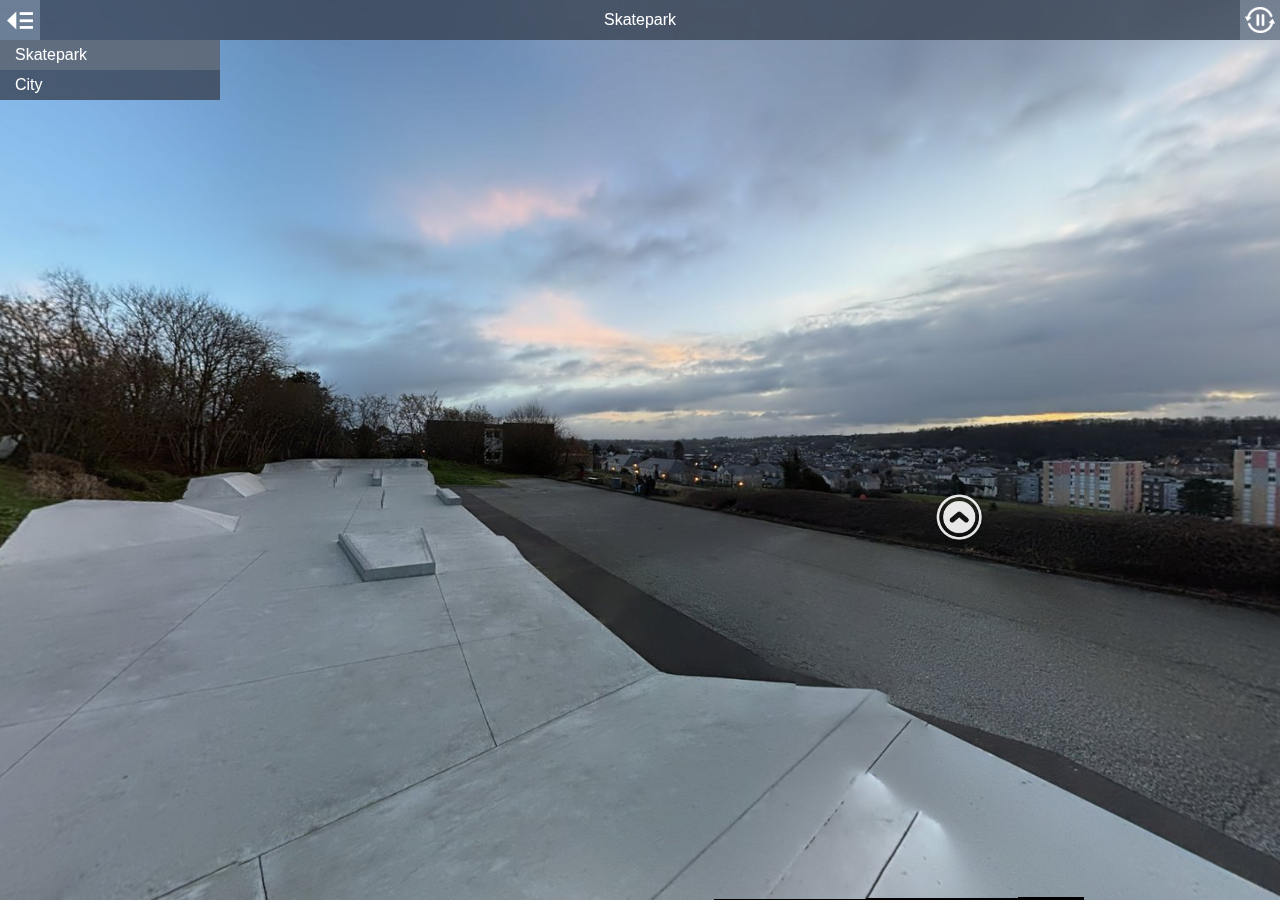
<file: project-title (1)/app-files/index.html>
<!DOCTYPE html>
<html>
<head>
<title>Project Title</title>
<meta charset="utf-8">
<meta name="viewport" content="target-densitydpi=device-dpi, width=device-width, initial-scale=1.0, maximum-scale=1.0, minimum-scale=1.0, user-scalable=no, minimal-ui" />
<style> @-ms-viewport { width: device-width; } </style>
<link rel="stylesheet" href="vendor/reset.min.css">
<link rel="stylesheet" href="style.css">
</head>
<body class="multiple-scenes ">

<div id="pano"></div>

<div id="sceneList">
  <ul class="scenes">
    
      <a href="javascript:void(0)" class="scene" data-id="0-skatepark">
        <li class="text">Skatepark</li>
      </a>
    
      <a href="javascript:void(0)" class="scene" data-id="1-city">
        <li class="text">City</li>
      </a>
    
  </ul>
</div>

<div id="titleBar">
  <h1 class="sceneName"></h1>
</div>

<a href="javascript:void(0)" id="autorotateToggle">
  <img class="icon off" src="img/play.png">
  <img class="icon on" src="img/pause.png">
</a>

<a href="javascript:void(0)" id="fullscreenToggle">
  <img class="icon off" src="img/fullscreen.png">
  <img class="icon on" src="img/windowed.png">
</a>

<a href="javascript:void(0)" id="sceneListToggle">
  <img class="icon off" src="img/expand.png">
  <img class="icon on" src="img/collapse.png">
</a>

<a href="javascript:void(0)" id="viewUp" class="viewControlButton viewControlButton-1">
  <img class="icon" src="img/up.png">
</a>
<a href="javascript:void(0)" id="viewDown" class="viewControlButton viewControlButton-2">
  <img class="icon" src="img/down.png">
</a>
<a href="javascript:void(0)" id="viewLeft" class="viewControlButton viewControlButton-3">
  <img class="icon" src="img/left.png">
</a>
<a href="javascript:void(0)" id="viewRight" class="viewControlButton viewControlButton-4">
  <img class="icon" src="img/right.png">
</a>
<a href="javascript:void(0)" id="viewIn" class="viewControlButton viewControlButton-5">
  <img class="icon" src="img/plus.png">
</a>
<a href="javascript:void(0)" id="viewOut" class="viewControlButton viewControlButton-6">
  <img class="icon" src="img/minus.png">
</a>

<script src="vendor/screenfull.min.js" ></script>
<script src="vendor/bowser.min.js" ></script>
<script src="vendor/marzipano.js" ></script>

<script src="data.js"></script>
<script src="index.js"></script>

</body>
</html>
</file>
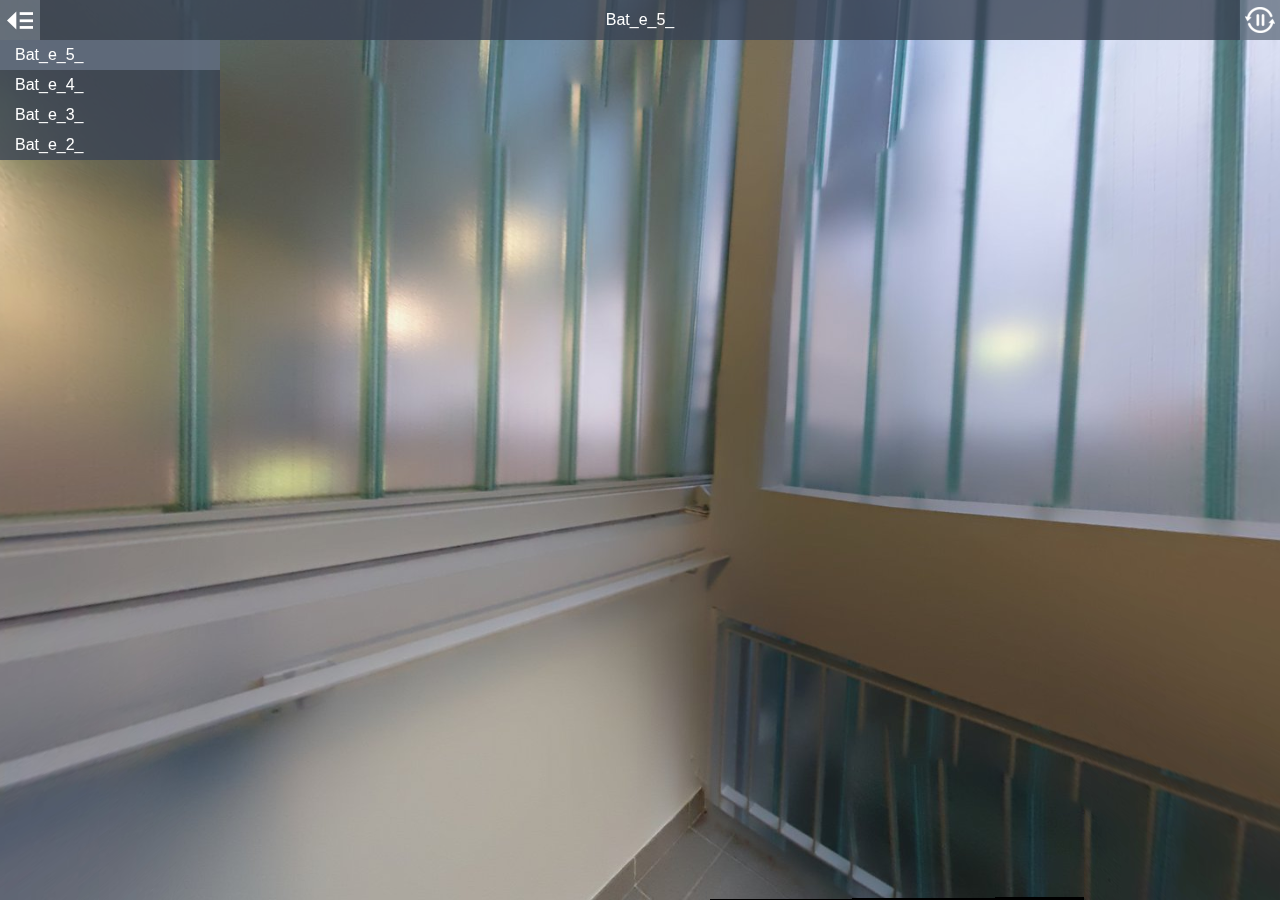
<file: project-title (3)/app-files/index.html>
<!DOCTYPE html>
<html>
<head>
<title>Project Title</title>
<meta charset="utf-8">
<meta name="viewport" content="target-densitydpi=device-dpi, width=device-width, initial-scale=1.0, maximum-scale=1.0, minimum-scale=1.0, user-scalable=no, minimal-ui" />
<style> @-ms-viewport { width: device-width; } </style>
<link rel="stylesheet" href="vendor/reset.min.css">
<link rel="stylesheet" href="style.css">
</head>
<body class="multiple-scenes ">

<div id="pano"></div>

<div id="sceneList">
  <ul class="scenes">
    
      <a href="javascript:void(0)" class="scene" data-id="0-bat_e_5_">
        <li class="text">Bat_e_5_</li>
      </a>
    
      <a href="javascript:void(0)" class="scene" data-id="1-bat_e_4_">
        <li class="text">Bat_e_4_</li>
      </a>
    
      <a href="javascript:void(0)" class="scene" data-id="2-bat_e_3_">
        <li class="text">Bat_e_3_</li>
      </a>
    
      <a href="javascript:void(0)" class="scene" data-id="3-bat_e_2_">
        <li class="text">Bat_e_2_</li>
      </a>
    
  </ul>
</div>

<div id="titleBar">
  <h1 class="sceneName"></h1>
</div>

<a href="javascript:void(0)" id="autorotateToggle">
  <img class="icon off" src="img/play.png">
  <img class="icon on" src="img/pause.png">
</a>

<a href="javascript:void(0)" id="fullscreenToggle">
  <img class="icon off" src="img/fullscreen.png">
  <img class="icon on" src="img/windowed.png">
</a>

<a href="javascript:void(0)" id="sceneListToggle">
  <img class="icon off" src="img/expand.png">
  <img class="icon on" src="img/collapse.png">
</a>

<a href="javascript:void(0)" id="viewUp" class="viewControlButton viewControlButton-1">
  <img class="icon" src="img/up.png">
</a>
<a href="javascript:void(0)" id="viewDown" class="viewControlButton viewControlButton-2">
  <img class="icon" src="img/down.png">
</a>
<a href="javascript:void(0)" id="viewLeft" class="viewControlButton viewControlButton-3">
  <img class="icon" src="img/left.png">
</a>
<a href="javascript:void(0)" id="viewRight" class="viewControlButton viewControlButton-4">
  <img class="icon" src="img/right.png">
</a>
<a href="javascript:void(0)" id="viewIn" class="viewControlButton viewControlButton-5">
  <img class="icon" src="img/plus.png">
</a>
<a href="javascript:void(0)" id="viewOut" class="viewControlButton viewControlButton-6">
  <img class="icon" src="img/minus.png">
</a>

<script src="vendor/screenfull.min.js" ></script>
<script src="vendor/bowser.min.js" ></script>
<script src="vendor/marzipano.js" ></script>

<script src="data.js"></script>
<script src="index.js"></script>

</body>
</html>
</file>
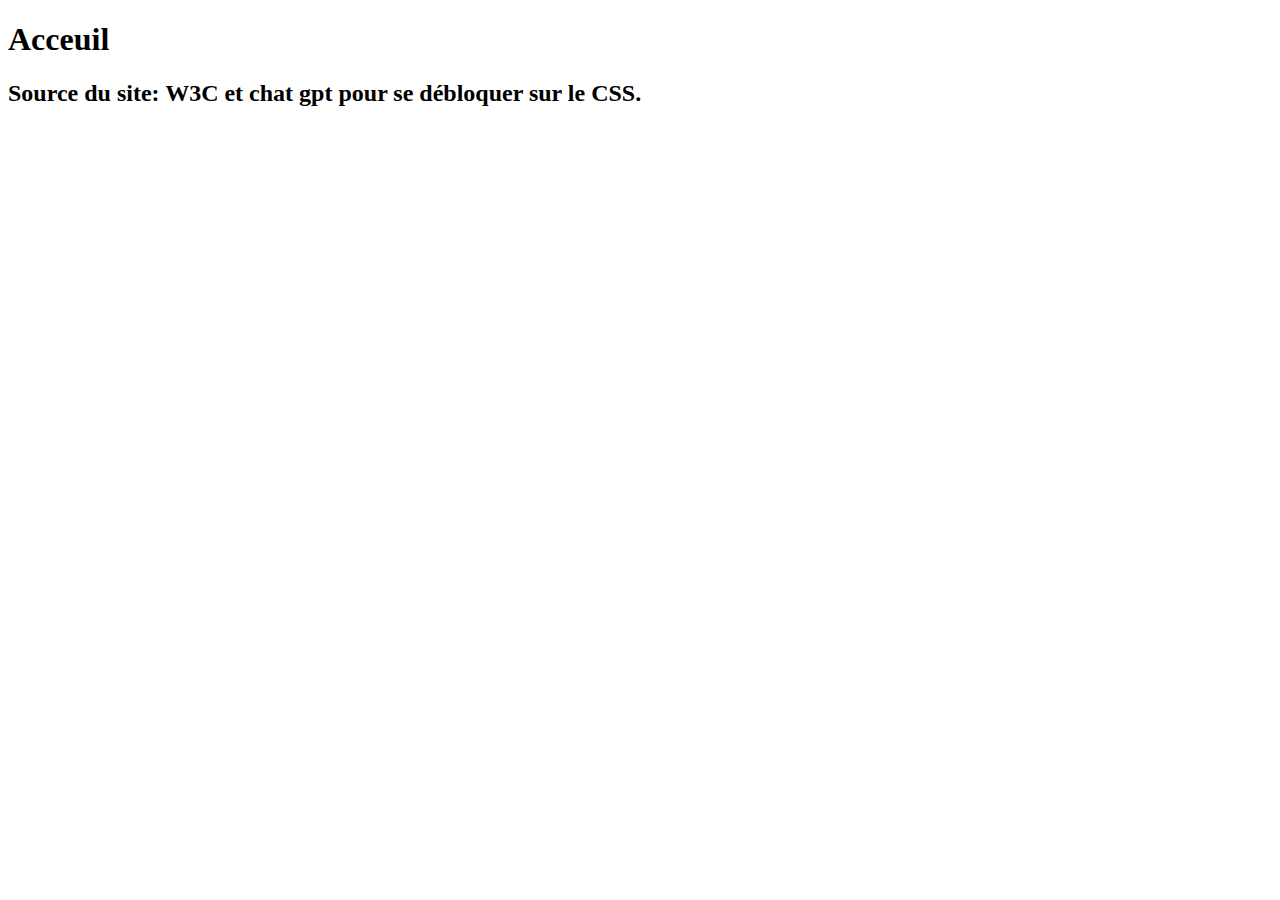
<file: Page1.html>
<!DOCTYPE html>
<html lang="fr">
<head>
    <meta charset="UTF-8">
    <meta name= "viewport" content="width=device-width, initial-scale=1.0">
    <title>Page 1 😁​</title>
</head>
<body>
    <h1>Acceuil</h1>
    <h2>Source du site: W3C et chat gpt pour se débloquer sur le CSS.</h2>
</body>
</html>
</file>
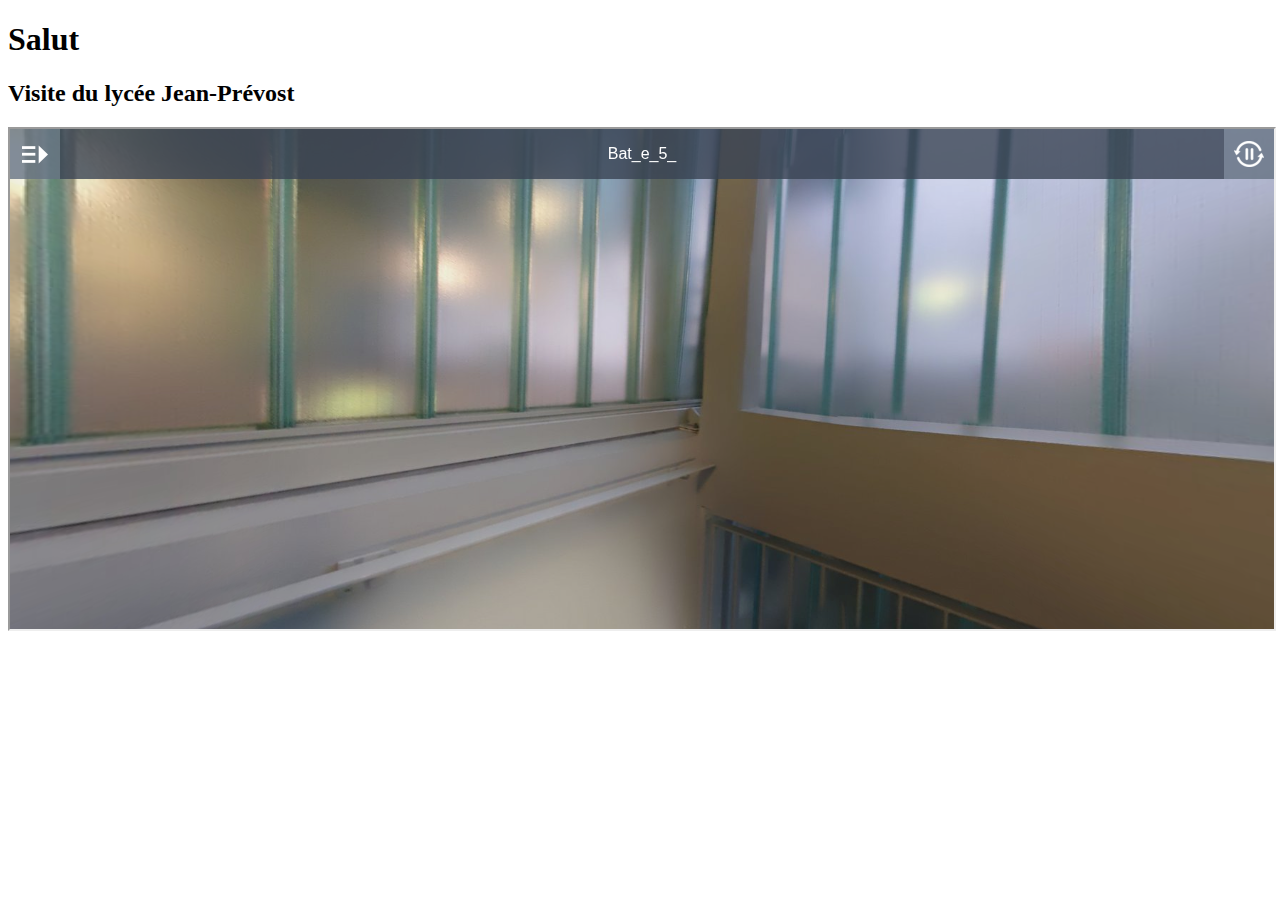
<file: Page2.html>
<!DOCTYPE html>
<html lang="fr">
<head>
    <meta charset="UTF-8">
    <meta name= "viewport" content="width=device-width, initial-scale=1.0">
    <title>Page 2</title>
</head>
<body>
    <h1>Salut</h1>
    <h2>Visite du lycée Jean-Prévost</h2>
</body>
<div>
    <iframe name="content-frame" src="project-title (3)/app-files/index.html" width="100%" height="500px"></iframe>
</div>
</html>
</file>
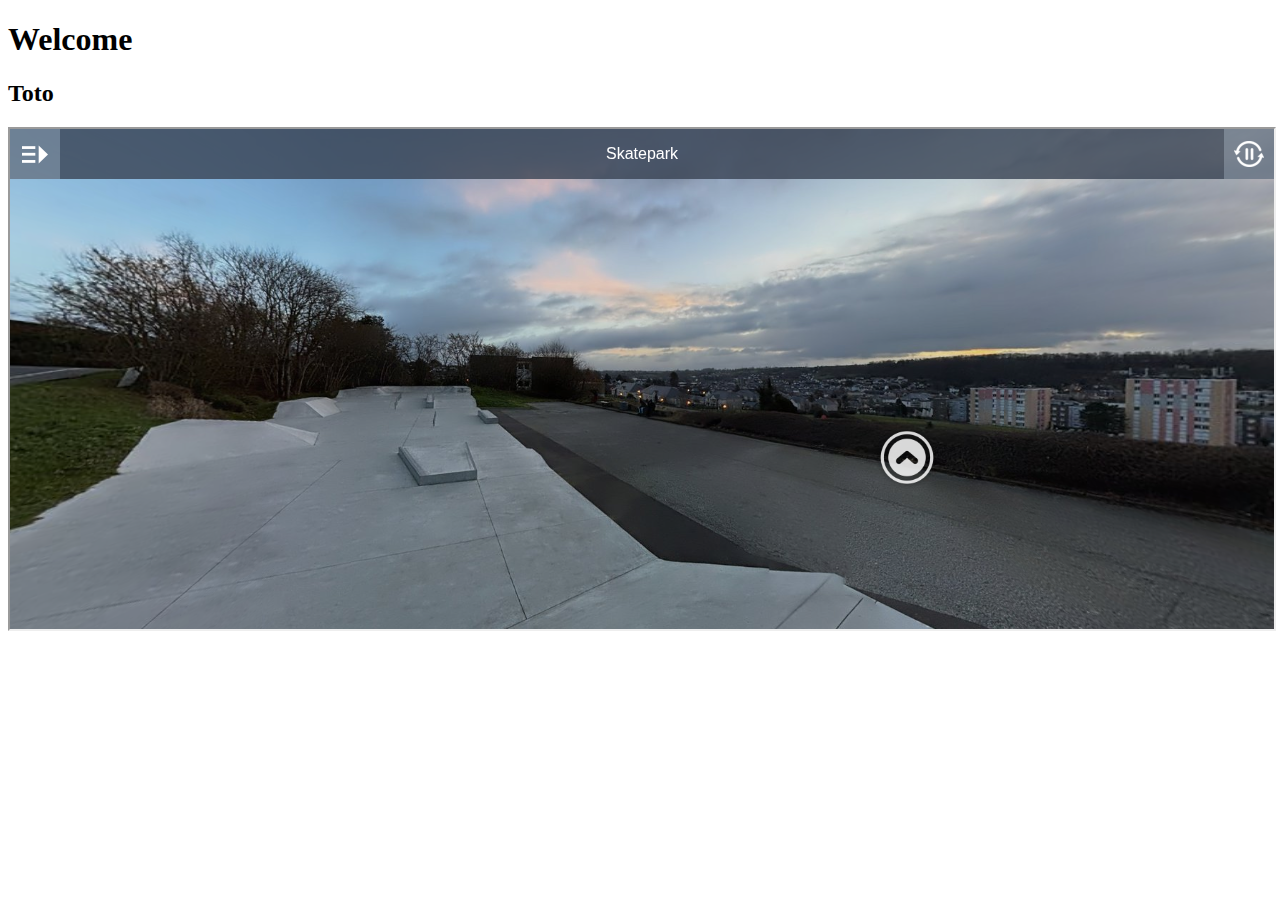
<file: Page3.html>
<!DOCTYPE html>
<html lang="fr">
<head>
    <meta charset="UTF-8">
    <meta name= "viewport" content="width=device-width, initial-scale=1.0">
    <title>Page 3</title>
</head>
<body>
    <h1>Welcome</h1>
    <h2>Toto</h2>
</body>
<div>
    <iframe name="content-frame" src="project-title (1)/app-files/index.html" width="100%" height="500px"></iframe>
</div>
</html>
</file>
<file: project-title (1)/app-files/style.css>
* {
  -webkit-box-sizing: border-box;
  -moz-box-sizing: border-box;
  box-sizing: border-box;
  -moz-user-select: none;
  -webkit-user-select: none;
  -ms-user-select: none;
  user-select: none;
  -ms-text-size-adjust: none;
  -moz-text-size-adjust: none;
  -webkit-text-size-adjust: none;
  text-size-adjust: none;
  -webkit-user-drag: none;
  -webkit-touch-callout: none;
  -ms-content-zooming: none;
  -webkit-tap-highlight-color: rgba(0,0,0,0);
}

html, body {
  width: 100%;
  height: 100%;
  padding: 0;
  margin: 0;
  overflow: hidden;
  font-family: "Helvetica Neue", Helvetica, Arial, sans-serif;
  font-size: 16px;
  background-color: #000;
  color: #fff;
}

a, a:hover, a:active, a:visited {
  text-decoration: none;
  color: inherit;
}

#pano {
  position: absolute;
  top: 0;
  left: 0;
  width: 100%;
  height: 100%;
  overflow: hidden;
}

#titleBar {
  position: absolute;
  top: 0;
  left: 0;
  right: 40px;
  height: 40px;
  text-align: center;
}

.mobile #titleBar {
  height: 50px;
  right: 50px;
}

/* If there is a fullscreen button the title bar must make space for it */
body.fullscreen-enabled #titleBar {
  right: 80px;
}

body.fullscreen-enabled.mobile #titleBar {
  right: 100px;
}

/* If there are multiple scenes the title bar must make space for the scene list toggle */
body.multiple-scenes #titleBar {
  left: 40px;
}

body.multiple-scenes.mobile #titleBar {
  left: 50px;
}

#titleBar .sceneName {
  width: 100%;
  height: 100%;
  line-height: 30px;
  padding: 5px;
  background-color: rgb(58,68,84);
  background-color: rgba(58,68,84,0.8);
  overflow: hidden;
  text-overflow: ellipsis;
  white-space: nowrap;

  -moz-user-select: text;
  -webkit-user-select: text;
  -ms-user-select: text;
  user-select: text;
}

.mobile #titleBar .sceneName {
  line-height: 40px;
}

#fullscreenToggle {
  display: none;
  position: absolute;
  top: 0;
  right: 0;
  width: 40px;
  height: 40px;
  padding: 5px;
  background-color: rgb(103,115,131);
  background-color: rgba(103,115,131,0.8);
}

.mobile #fullscreenToggle {
  width: 50px;
  height: 50px;
}

body.fullscreen-enabled #fullscreenToggle {
  display: block;
}

#fullscreenToggle .icon {
  position: absolute;
  top: 5px;
  right: 5px;
  width: 30px;
  height: 30px;
}

.mobile #fullscreenToggle .icon {
  top: 10px;
  right: 10px;
}

#fullscreenToggle .icon.on {
  display: none;
}

#fullscreenToggle .icon.off {
  display: block;
}

#fullscreenToggle.enabled .icon.on {
  display: block;
}

#fullscreenToggle.enabled .icon.off {
  display: none;
}

#autorotateToggle {
  display: block;
  position: absolute;
  top: 0;
  right: 0;
  width: 40px;
  height: 40px;
  padding: 5px;
  background-color: rgb(103,115,131);
  background-color: rgba(103,115,131,0.8);
}

.mobile #autorotateToggle {
  width: 50px;
  height: 50px;
}

/* If there is a fullscreen button, autorotate must placed a bit to the left */
body.fullscreen-enabled #autorotateToggle {
  right: 40px;
}

body.fullscreen-enabled.mobile #autorotateToggle {
  right: 50px;
}

#autorotateToggle .icon {
  position: absolute;
  top: 5px;
  right: 5px;
  width: 30px;
  height: 30px;
}

.mobile #autorotateToggle .icon {
  top: 10px;
  right: 10px;
}

#autorotateToggle .icon.on {
  display: none;
}

#autorotateToggle .icon.off {
  display: block;
}

#autorotateToggle.enabled .icon.on {
  display: block;
}

#autorotateToggle.enabled .icon.off {
  display: none;
}

#sceneListToggle {
  position: absolute;
  top: 0;
  left: 0;
  width: 40px;
  height: 40px;
  padding: 5px;
  background-color: rgb(103,115,131);
  background-color: rgba(103,115,131,0.8);
}

.mobile #sceneListToggle {
  width: 50px;
  height: 50px;
}

#sceneListToggle .text {
  position: absolute;
  top: 5px;
  left: 15px;
  width: 100%;
  line-height: 30px;
}

#sceneListToggle .icon {
  position: absolute;
  top: 5px;
  right: 5px;
  width: 30px;
  height: 30px;
}

.mobile #sceneListToggle .icon {
  top: 10px;
  right: 10px;
}

#sceneListToggle .icon.on {
  display: none;
}

#sceneListToggle .icon.off {
  display: block;
}

#sceneListToggle.enabled .icon.on {
  display: block;
}

#sceneListToggle.enabled .icon.off {
  display: none;
}

#sceneList {
  position: absolute;
  top: 0;
  left: -220px;
  padding-top: 40px;
  width: 220px;
  max-height: 100%;
  overflow-x: hidden;
  overflow-y: auto;
  margin-left: 0;
  -webkit-transition: margin-left 0.5s ease-in-out;
  transition: margin-left 0.5s ease-in-out;
}

.mobile #sceneList {
  padding-top: 50px;
}

#sceneList .scenes {
  width: 100%;
  background-color: rgb(58,68,84);
  background-color: rgba(58,68,84,0.8);
}

.mobile #sceneList {
  width: 100%;
  height: 100%;
  left: -100%;
}

.mobile #sceneList.enabled {
  margin-left: 100%;
}

.mobile #sceneList .scenes {
  height: 100%;
}

#sceneList.enabled {
  margin-left: 220px;
}

#sceneList .scene {
  display: block;
  width: 100%;
  height: 30px;
}

.mobile #sceneList .scene {
  height: 40px;
}

#sceneList .scene .text {
  width: 100%;
  height: 100%;
  padding: 0 15px;
  line-height: 30px;
  overflow: hidden;
  text-overflow: ellipsis;
  white-space: nowrap;
}

.mobile #sceneList .scene .text {
  line-height: 40px;
}

.no-touch #sceneList .scene:hover {
  background-color: rgb(103,115,131);
  background-color: rgba(103,115,131,0.8);
}

#sceneList .scene.current {
  background-color: rgb(103,115,131);
  background-color: rgba(103,115,131,0.8);
}

/* Hide scene list when only a single scene exists */
body.single-scene #sceneList, body.single-scene #sceneListToggle {
  display: none;
}

/* Link hotspot */

.link-hotspot {
  width: 60px;
  height: 60px;
  margin-left: -30px;
  margin-top: -30px;
  opacity: 0.9;
  -webkit-transition: opacity 0.2s;
  transition: opacity 0.2s;
}

.no-touch .link-hotspot:hover {
  opacity: 1;
}

.mobile .link-hotspot {
  width: 70px;
  height: 70px;
}

.link-hotspot-icon {
  width: 100%;
  height: 100%;
  cursor: pointer;
}

.link-hotspot-tooltip {
  position: absolute;
  left: 100%;
  top: 14px; /* ( 60 - (16 + 2*8) ) / 2 */

  margin-left: 3px;

  font-size: 16px;

  max-width: 300px;

  padding: 8px 10px;

  border-radius: 5px;

  background-color: rgb(58,68,84);
  background-color: rgba(58,68,84,0.8);

  color: #fff;

  white-space: nowrap;
  text-overflow: ellipsis;
  overflow: hidden;

  cursor: pointer;

  opacity: 0;

  -ms-transform: translateX(-8px);
  -webkit-transform: translateX(-8px);
  transform: translateX(-8px);

  -webkit-transition: -ms-transform 0.3s,
                      -webkit-transform 0.3s,
                      transform 0.3s,
                      opacity 0.3s;
  transition: -ms-transform 0.3s,
              -webkit-transform 0.3s,
              transform 0.3s,
              opacity 0.3s;
}

.mobile .link-hotspot {
  top: 19px; /* ( 70 - (16 + 2*8) ) / 2 */
}

.no-touch .link-hotspot:hover .link-hotspot-tooltip {
  opacity: 1;
  -ms-transform: translateX(0);
  -webkit-transform: translateX(0);
  transform: translateX(0);
}

/* Prevent tooltip from triggering */
.link-hotspot-tooltip {
  pointer-events: none;
}
.no-touch .link-hotspot:hover .link-hotspot-tooltip {
  pointer-events: all;
}

/* Fallback mode without pointer-events (IE8-10) */
.tooltip-fallback .link-hotspot-tooltip {
  display: none;
}
.no-touch .tooltip-fallback .link-hotspot:hover .link-hotspot-tooltip {
  display: block;
}

/* Info hotspot */

.info-hotspot {
  line-height: 1.2em;
  opacity: 0.9;
  -webkit-transition: opacity 0.2s 0.2s;
  transition: opacity 0.2s 0.2s;
}

.no-touch .info-hotspot:hover {
  opacity: 1;
  -webkit-transition: opacity 0.2s;
  transition: opacity 0.2s;
}

.info-hotspot.visible {
  opacity: 1;
}

.info-hotspot .info-hotspot-header {
  width: 40px;
  height: 40px;
  border-radius: 20px;
  background-color: rgb(103,115,131);
  cursor: pointer;
  -webkit-transition: width 0.3s ease-in-out 0.5s,
                      border-radius 0.3s ease-in-out 0.5s;
  transition: width 0.3s ease-in-out 0.5s,
              border-radius 0.3s ease-in-out 0.5s;
}

.mobile .info-hotspot .info-hotspot-header {
  width: 50px;
  height: 50px;
  border-radius: 25px;
}

.desktop.no-touch .info-hotspot .info-hotspot-header:hover {
  width: 260px;
  border-radius: 5px;
  -webkit-transition: width 0.3s ease-in-out,
                      border-radius 0.3s ease-in-out;
  transition: width 0.3s ease-in-out,
              border-radius 0.3s ease-in-out;
}

.desktop .info-hotspot.visible .info-hotspot-header,
.desktop.no-touch .info-hotspot.visible .info-hotspot-header:hover {
  width: 260px;
  border-radius: 5px;
  border-top-right-radius: 0;
  border-bottom-right-radius: 0;
  border-bottom-left-radius: 0;
  -webkit-transition: width 0.3s ease-in-out,
                      border-radius 0.3s ease-in-out;
  transition: width 0.3s ease-in-out,
              border-radius 0.3s ease-in-out;
}

.info-hotspot .info-hotspot-icon-wrapper {
  width: 40px;
  height: 40px;
}

.mobile .info-hotspot .info-hotspot-icon-wrapper {
  width: 50px;
  height: 50px;
}

.info-hotspot .info-hotspot-icon {
  width: 90%;
  height: 90%;
  margin: 5%;
}

.info-hotspot .info-hotspot-title-wrapper {
  position: absolute;
  left: 40px;
  top: 0;
  width: 0;
  height: 40px;
  padding: 0;
  overflow: hidden;
  -webkit-transition: width 0s 0.4s,
                      padding 0s 0.4s;
  transition: width 0s 0.4s,
              padding 0s 0.4s;
}

.desktop .info-hotspot.visible .info-hotspot-title-wrapper,
.desktop.no-touch .info-hotspot .info-hotspot-header:hover .info-hotspot-title-wrapper {
  width: 220px;
  padding: 0 5px;
  -webkit-transition: width 0s 0.4s,
                      padding 0s 0.4s;
  transition: width 0s 0.4s,
              padding 0s 0.4s;
}

.info-hotspot .info-hotspot-title-wrapper:before {
  content: '';
  display: inline-block;
  vertical-align: middle;
  height: 100%;
}

.info-hotspot .info-hotspot-title {
  display: inline-block;
  vertical-align: middle;

  -moz-user-select: text;
  -webkit-user-select: text;
  -ms-user-select: text;
  user-select: text;
}

.info-hotspot .info-hotspot-close-wrapper {
  position: absolute;
  left: 260px;
  top: 0;
  height: 40px;
  width: 40px;
  border-top-right-radius: 5px;
  background-color: rgb(78,88,104);
  visibility: hidden;
  -ms-transform: perspective(200px) rotateY(90deg);
  -webkit-transform: perspective(200px) rotateY(90deg);
  transform: perspective(200px) rotateY(90deg);
  -ms-transform-origin: 0 50% 0;
  -webkit-transform-origin: 0 50% 0;
  transform-origin: 0 50% 0;
  -webkit-transition: -ms-transform 0.3s 0.3s,
                      -webkit-transform 0.3s 0.3s,
                      transform 0.3s 0.3s,
                      visibility 0s 0.6s;
  transition: -ms-transform 0.3s 0.3s,
              -webkit-transform 0.3s 0.3s,
              transform 0.3s 0.3s,
              visibility 0s 0.6s;
}

.desktop .info-hotspot.visible .info-hotspot-close-wrapper {
  visibility: visible;
  -ms-transform: perspective(200px) rotateY(0deg);
  -webkit-transform: perspective(200px) rotateY(0deg);
  transform: perspective(200px) rotateY(0deg);
  -webkit-transition: -ms-transform 0.3s,
                      -webkit-transform 0.3s,
                      transform 0.3s,
                      visibility 0s 0s;
  transition: -ms-transform 0.3s,
              -webkit-transform 0.3s,
              transform 0.3s,
              visibility 0s 0s;
}

.info-hotspot .info-hotspot-close-icon {
  width: 70%;
  height: 70%;
  margin: 15%;
}

.info-hotspot .info-hotspot-text {
  position: absolute;
  width: 300px;
  height: auto;
  max-height: 200px;
  top: 40px;
  left: 0;
  padding: 10px;
  background-color: rgb(58,68,84);
  border-bottom-right-radius: 5px;
  border-bottom-left-radius: 5px;
  overflow-y: auto;
  visibility: hidden;
  /* rotate(90deg) causes transition flicker on Firefox 58 */
  -ms-transform: perspective(200px) rotateX(-89.999deg);
  -webkit-transform: perspective(200px) rotateX(-89.999deg);
  transform: perspective(200px) rotateX(-89.999deg);
  -ms-transform-origin: 50% 0 0;
  -webkit-transform-origin: 50% 0 0;
  transform-origin: 50% 0 0;
  -webkit-transition: -ms-transform 0.3s,
                      -webkit-transform 0.3s,
                      transform 0.3s,
                      visibility 0s 0.3s;
  transition: -ms-transform 0.3s,
              -webkit-transform 0.3s,
              transform 0.3s,
              visibility 0s 0.3s;

  -moz-user-select: text;
  -webkit-user-select: text;
  -ms-user-select: text;
  user-select: text;
}

.desktop .info-hotspot.visible .info-hotspot-text {
  visibility: visible;
  -ms-transform: perspective(200px) rotateX(0deg);
  -webkit-transform: perspective(200px) rotateX(0deg);
  transform: perspective(200px) rotateX(0deg);
  -webkit-transition: -ms-transform 0.3s 0.3s,
                      -webkit-transform 0.3s 0.3s,
                      transform 0.3s 0.3s,
                      visibility 0s 0s;
  transition: -ms-transform 0.3s 0.3s,
              -webkit-transform 0.3s 0.3s,
              transform 0.3s 0.3s,
              visibility 0s 0s;
}

/* Info hotspot modal */

.desktop .info-hotspot-modal {
  display: none;
}

.info-hotspot-modal {
  top: 0;
  left: 0;
  position: absolute;
  width: 100%;
  height: 100%;
  overflow: hidden;
  z-index: 11000 !important;
  background-color: rgba(0,0,0,.5);
  line-height: 1.2em;
  opacity: 0;
  visibility: hidden;
  -webkit-transition: opacity 0.2s ease-in-out 0.5s,
                      visibility 0s 0.7s;
  transition: opacity 0.2s ease-in-out 0.5s,
              visibility 0s 0.7s;
}

.info-hotspot-modal.visible {
  opacity: 1;
  visibility: visible;
  -webkit-transition: opacity 0.2s ease-in-out,
                      visibility 0s 0s;
  transition: opacity 0.2s ease-in-out,
              visibility 0s 0s;
}

.info-hotspot-modal .info-hotspot-header {
  position: absolute;
  top: 60px;
  left: 10px;
  right: 10px;
  width: auto;
  height: 50px;
  background-color: rgb(103,115,131);
  background-color: rgba(103,115,131,0.8);
  opacity: 0;
  -webkit-transition: opacity 0.3s ease-in-out 0.2s;
  transition: opacity 0.3s ease-in-out 0.2s;
}

.info-hotspot-modal.visible .info-hotspot-header {
  opacity: 1;
  -webkit-transition: opacity 0.3s ease-in-out 0.2s;
  transition: opacity 0.3s ease-in-out 0.2s;
}

.info-hotspot-modal .info-hotspot-icon-wrapper {
  width: 50px;
  height: 50px;
}

.info-hotspot-modal .info-hotspot-icon {
  width: 90%;
  height: 90%;
  margin: 5%;
}

.info-hotspot-modal .info-hotspot-title-wrapper {
  position: absolute;
  top: 0;
  left: 50px;
  right: 50px;
  width: auto;
  height: 50px;
  padding: 0 10px;
}

.info-hotspot-modal .info-hotspot-title-wrapper:before {
  content: '';
  display: inline-block;
  vertical-align: middle;
  height: 100%;
}

.info-hotspot-modal .info-hotspot-title {
  display: inline-block;
  vertical-align: middle;

  -moz-user-select: text;
  -webkit-user-select: text;
  -ms-user-select: text;
  user-select: text;
}

.info-hotspot-modal .info-hotspot-close-wrapper {
  position: absolute;
  top: 0;
  right: 0;
  width: 50px;
  height: 50px;
  background-color: rgb(78,88,104);
  background-color: rgba(78,88,104,0.8);
  cursor: pointer;
}

.info-hotspot-modal .info-hotspot-close-icon {
  width: 70%;
  height: 70%;
  margin: 15%;
}

.info-hotspot-modal .info-hotspot-text {
  position: absolute;
  top: 110px;
  bottom: 10px;
  left: 10px;
  right: 10px;
  padding: 10px;
  background-color: rgb(58,68,84);
  background-color: rgba(58,68,84,0.8);
  overflow-y: auto;
  opacity: 0;
  -webkit-transition: opacity 0.3s ease-in-out;
  transition: opacity 0.3s ease-in-out;

  -moz-user-select: text;
  -webkit-user-select: text;
  -ms-user-select: text;
  user-select: text;
}

.info-hotspot-modal.visible .info-hotspot-text {
  opacity: 1;
  -webkit-transition: opacity 0.3s ease-in-out 0.4s;
  transition: opacity 0.3s ease-in-out 0.4s;
}

/* View control buttons */

.viewControlButton {
  display: none;
  position: absolute;
  bottom: 0;
  left: 50%;
  width: 40px;
  height: 40px;
  padding: 5px;
  background-color: rgb(103,115,131);
  background-color: rgba(103,115,131,0.8);
}

body.view-control-buttons .viewControlButton {
  display: block;
}

/* Hide controls when width is too small */
@media (max-width: 600px) {
  body.view-control-buttons .viewControlButton {
    display: none;
  }
}

.viewControlButton .icon {
  position: absolute;
  top: 5px;
  right: 5px;
  width: 30px;
  height: 30px;
}

/* Center is at margin-left: -20px */
.viewControlButton-1 {
  margin-left: -145px;
}
.viewControlButton-2 {
  margin-left: -95px;
}
.viewControlButton-3 {
  margin-left: -45px;
}
.viewControlButton-4 {
  margin-left: 5px;
}
.viewControlButton-5 {
  margin-left: 55px;
}
.viewControlButton-6 {
  margin-left: 105px;
}
</file>
<file: project-title (3)/app-files/style.css>
* {
  -webkit-box-sizing: border-box;
  -moz-box-sizing: border-box;
  box-sizing: border-box;
  -moz-user-select: none;
  -webkit-user-select: none;
  -ms-user-select: none;
  user-select: none;
  -ms-text-size-adjust: none;
  -moz-text-size-adjust: none;
  -webkit-text-size-adjust: none;
  text-size-adjust: none;
  -webkit-user-drag: none;
  -webkit-touch-callout: none;
  -ms-content-zooming: none;
  -webkit-tap-highlight-color: rgba(0,0,0,0);
}

html, body {
  width: 100%;
  height: 100%;
  padding: 0;
  margin: 0;
  overflow: hidden;
  font-family: "Helvetica Neue", Helvetica, Arial, sans-serif;
  font-size: 16px;
  background-color: #000;
  color: #fff;
}

a, a:hover, a:active, a:visited {
  text-decoration: none;
  color: inherit;
}

#pano {
  position: absolute;
  top: 0;
  left: 0;
  width: 100%;
  height: 100%;
  overflow: hidden;
}

#titleBar {
  position: absolute;
  top: 0;
  left: 0;
  right: 40px;
  height: 40px;
  text-align: center;
}

.mobile #titleBar {
  height: 50px;
  right: 50px;
}

/* If there is a fullscreen button the title bar must make space for it */
body.fullscreen-enabled #titleBar {
  right: 80px;
}

body.fullscreen-enabled.mobile #titleBar {
  right: 100px;
}

/* If there are multiple scenes the title bar must make space for the scene list toggle */
body.multiple-scenes #titleBar {
  left: 40px;
}

body.multiple-scenes.mobile #titleBar {
  left: 50px;
}

#titleBar .sceneName {
  width: 100%;
  height: 100%;
  line-height: 30px;
  padding: 5px;
  background-color: rgb(58,68,84);
  background-color: rgba(58,68,84,0.8);
  overflow: hidden;
  text-overflow: ellipsis;
  white-space: nowrap;

  -moz-user-select: text;
  -webkit-user-select: text;
  -ms-user-select: text;
  user-select: text;
}

.mobile #titleBar .sceneName {
  line-height: 40px;
}

#fullscreenToggle {
  display: none;
  position: absolute;
  top: 0;
  right: 0;
  width: 40px;
  height: 40px;
  padding: 5px;
  background-color: rgb(103,115,131);
  background-color: rgba(103,115,131,0.8);
}

.mobile #fullscreenToggle {
  width: 50px;
  height: 50px;
}

body.fullscreen-enabled #fullscreenToggle {
  display: block;
}

#fullscreenToggle .icon {
  position: absolute;
  top: 5px;
  right: 5px;
  width: 30px;
  height: 30px;
}

.mobile #fullscreenToggle .icon {
  top: 10px;
  right: 10px;
}

#fullscreenToggle .icon.on {
  display: none;
}

#fullscreenToggle .icon.off {
  display: block;
}

#fullscreenToggle.enabled .icon.on {
  display: block;
}

#fullscreenToggle.enabled .icon.off {
  display: none;
}

#autorotateToggle {
  display: block;
  position: absolute;
  top: 0;
  right: 0;
  width: 40px;
  height: 40px;
  padding: 5px;
  background-color: rgb(103,115,131);
  background-color: rgba(103,115,131,0.8);
}

.mobile #autorotateToggle {
  width: 50px;
  height: 50px;
}

/* If there is a fullscreen button, autorotate must placed a bit to the left */
body.fullscreen-enabled #autorotateToggle {
  right: 40px;
}

body.fullscreen-enabled.mobile #autorotateToggle {
  right: 50px;
}

#autorotateToggle .icon {
  position: absolute;
  top: 5px;
  right: 5px;
  width: 30px;
  height: 30px;
}

.mobile #autorotateToggle .icon {
  top: 10px;
  right: 10px;
}

#autorotateToggle .icon.on {
  display: none;
}

#autorotateToggle .icon.off {
  display: block;
}

#autorotateToggle.enabled .icon.on {
  display: block;
}

#autorotateToggle.enabled .icon.off {
  display: none;
}

#sceneListToggle {
  position: absolute;
  top: 0;
  left: 0;
  width: 40px;
  height: 40px;
  padding: 5px;
  background-color: rgb(103,115,131);
  background-color: rgba(103,115,131,0.8);
}

.mobile #sceneListToggle {
  width: 50px;
  height: 50px;
}

#sceneListToggle .text {
  position: absolute;
  top: 5px;
  left: 15px;
  width: 100%;
  line-height: 30px;
}

#sceneListToggle .icon {
  position: absolute;
  top: 5px;
  right: 5px;
  width: 30px;
  height: 30px;
}

.mobile #sceneListToggle .icon {
  top: 10px;
  right: 10px;
}

#sceneListToggle .icon.on {
  display: none;
}

#sceneListToggle .icon.off {
  display: block;
}

#sceneListToggle.enabled .icon.on {
  display: block;
}

#sceneListToggle.enabled .icon.off {
  display: none;
}

#sceneList {
  position: absolute;
  top: 0;
  left: -220px;
  padding-top: 40px;
  width: 220px;
  max-height: 100%;
  overflow-x: hidden;
  overflow-y: auto;
  margin-left: 0;
  -webkit-transition: margin-left 0.5s ease-in-out;
  transition: margin-left 0.5s ease-in-out;
}

.mobile #sceneList {
  padding-top: 50px;
}

#sceneList .scenes {
  width: 100%;
  background-color: rgb(58,68,84);
  background-color: rgba(58,68,84,0.8);
}

.mobile #sceneList {
  width: 100%;
  height: 100%;
  left: -100%;
}

.mobile #sceneList.enabled {
  margin-left: 100%;
}

.mobile #sceneList .scenes {
  height: 100%;
}

#sceneList.enabled {
  margin-left: 220px;
}

#sceneList .scene {
  display: block;
  width: 100%;
  height: 30px;
}

.mobile #sceneList .scene {
  height: 40px;
}

#sceneList .scene .text {
  width: 100%;
  height: 100%;
  padding: 0 15px;
  line-height: 30px;
  overflow: hidden;
  text-overflow: ellipsis;
  white-space: nowrap;
}

.mobile #sceneList .scene .text {
  line-height: 40px;
}

.no-touch #sceneList .scene:hover {
  background-color: rgb(103,115,131);
  background-color: rgba(103,115,131,0.8);
}

#sceneList .scene.current {
  background-color: rgb(103,115,131);
  background-color: rgba(103,115,131,0.8);
}

/* Hide scene list when only a single scene exists */
body.single-scene #sceneList, body.single-scene #sceneListToggle {
  display: none;
}

/* Link hotspot */

.link-hotspot {
  width: 60px;
  height: 60px;
  margin-left: -30px;
  margin-top: -30px;
  opacity: 0.9;
  -webkit-transition: opacity 0.2s;
  transition: opacity 0.2s;
}

.no-touch .link-hotspot:hover {
  opacity: 1;
}

.mobile .link-hotspot {
  width: 70px;
  height: 70px;
}

.link-hotspot-icon {
  width: 100%;
  height: 100%;
  cursor: pointer;
}

.link-hotspot-tooltip {
  position: absolute;
  left: 100%;
  top: 14px; /* ( 60 - (16 + 2*8) ) / 2 */

  margin-left: 3px;

  font-size: 16px;

  max-width: 300px;

  padding: 8px 10px;

  border-radius: 5px;

  background-color: rgb(58,68,84);
  background-color: rgba(58,68,84,0.8);

  color: #fff;

  white-space: nowrap;
  text-overflow: ellipsis;
  overflow: hidden;

  cursor: pointer;

  opacity: 0;

  -ms-transform: translateX(-8px);
  -webkit-transform: translateX(-8px);
  transform: translateX(-8px);

  -webkit-transition: -ms-transform 0.3s,
                      -webkit-transform 0.3s,
                      transform 0.3s,
                      opacity 0.3s;
  transition: -ms-transform 0.3s,
              -webkit-transform 0.3s,
              transform 0.3s,
              opacity 0.3s;
}

.mobile .link-hotspot {
  top: 19px; /* ( 70 - (16 + 2*8) ) / 2 */
}

.no-touch .link-hotspot:hover .link-hotspot-tooltip {
  opacity: 1;
  -ms-transform: translateX(0);
  -webkit-transform: translateX(0);
  transform: translateX(0);
}

/* Prevent tooltip from triggering */
.link-hotspot-tooltip {
  pointer-events: none;
}
.no-touch .link-hotspot:hover .link-hotspot-tooltip {
  pointer-events: all;
}

/* Fallback mode without pointer-events (IE8-10) */
.tooltip-fallback .link-hotspot-tooltip {
  display: none;
}
.no-touch .tooltip-fallback .link-hotspot:hover .link-hotspot-tooltip {
  display: block;
}

/* Info hotspot */

.info-hotspot {
  line-height: 1.2em;
  opacity: 0.9;
  -webkit-transition: opacity 0.2s 0.2s;
  transition: opacity 0.2s 0.2s;
}

.no-touch .info-hotspot:hover {
  opacity: 1;
  -webkit-transition: opacity 0.2s;
  transition: opacity 0.2s;
}

.info-hotspot.visible {
  opacity: 1;
}

.info-hotspot .info-hotspot-header {
  width: 40px;
  height: 40px;
  border-radius: 20px;
  background-color: rgb(103,115,131);
  cursor: pointer;
  -webkit-transition: width 0.3s ease-in-out 0.5s,
                      border-radius 0.3s ease-in-out 0.5s;
  transition: width 0.3s ease-in-out 0.5s,
              border-radius 0.3s ease-in-out 0.5s;
}

.mobile .info-hotspot .info-hotspot-header {
  width: 50px;
  height: 50px;
  border-radius: 25px;
}

.desktop.no-touch .info-hotspot .info-hotspot-header:hover {
  width: 260px;
  border-radius: 5px;
  -webkit-transition: width 0.3s ease-in-out,
                      border-radius 0.3s ease-in-out;
  transition: width 0.3s ease-in-out,
              border-radius 0.3s ease-in-out;
}

.desktop .info-hotspot.visible .info-hotspot-header,
.desktop.no-touch .info-hotspot.visible .info-hotspot-header:hover {
  width: 260px;
  border-radius: 5px;
  border-top-right-radius: 0;
  border-bottom-right-radius: 0;
  border-bottom-left-radius: 0;
  -webkit-transition: width 0.3s ease-in-out,
                      border-radius 0.3s ease-in-out;
  transition: width 0.3s ease-in-out,
              border-radius 0.3s ease-in-out;
}

.info-hotspot .info-hotspot-icon-wrapper {
  width: 40px;
  height: 40px;
}

.mobile .info-hotspot .info-hotspot-icon-wrapper {
  width: 50px;
  height: 50px;
}

.info-hotspot .info-hotspot-icon {
  width: 90%;
  height: 90%;
  margin: 5%;
}

.info-hotspot .info-hotspot-title-wrapper {
  position: absolute;
  left: 40px;
  top: 0;
  width: 0;
  height: 40px;
  padding: 0;
  overflow: hidden;
  -webkit-transition: width 0s 0.4s,
                      padding 0s 0.4s;
  transition: width 0s 0.4s,
              padding 0s 0.4s;
}

.desktop .info-hotspot.visible .info-hotspot-title-wrapper,
.desktop.no-touch .info-hotspot .info-hotspot-header:hover .info-hotspot-title-wrapper {
  width: 220px;
  padding: 0 5px;
  -webkit-transition: width 0s 0.4s,
                      padding 0s 0.4s;
  transition: width 0s 0.4s,
              padding 0s 0.4s;
}

.info-hotspot .info-hotspot-title-wrapper:before {
  content: '';
  display: inline-block;
  vertical-align: middle;
  height: 100%;
}

.info-hotspot .info-hotspot-title {
  display: inline-block;
  vertical-align: middle;

  -moz-user-select: text;
  -webkit-user-select: text;
  -ms-user-select: text;
  user-select: text;
}

.info-hotspot .info-hotspot-close-wrapper {
  position: absolute;
  left: 260px;
  top: 0;
  height: 40px;
  width: 40px;
  border-top-right-radius: 5px;
  background-color: rgb(78,88,104);
  visibility: hidden;
  -ms-transform: perspective(200px) rotateY(90deg);
  -webkit-transform: perspective(200px) rotateY(90deg);
  transform: perspective(200px) rotateY(90deg);
  -ms-transform-origin: 0 50% 0;
  -webkit-transform-origin: 0 50% 0;
  transform-origin: 0 50% 0;
  -webkit-transition: -ms-transform 0.3s 0.3s,
                      -webkit-transform 0.3s 0.3s,
                      transform 0.3s 0.3s,
                      visibility 0s 0.6s;
  transition: -ms-transform 0.3s 0.3s,
              -webkit-transform 0.3s 0.3s,
              transform 0.3s 0.3s,
              visibility 0s 0.6s;
}

.desktop .info-hotspot.visible .info-hotspot-close-wrapper {
  visibility: visible;
  -ms-transform: perspective(200px) rotateY(0deg);
  -webkit-transform: perspective(200px) rotateY(0deg);
  transform: perspective(200px) rotateY(0deg);
  -webkit-transition: -ms-transform 0.3s,
                      -webkit-transform 0.3s,
                      transform 0.3s,
                      visibility 0s 0s;
  transition: -ms-transform 0.3s,
              -webkit-transform 0.3s,
              transform 0.3s,
              visibility 0s 0s;
}

.info-hotspot .info-hotspot-close-icon {
  width: 70%;
  height: 70%;
  margin: 15%;
}

.info-hotspot .info-hotspot-text {
  position: absolute;
  width: 300px;
  height: auto;
  max-height: 200px;
  top: 40px;
  left: 0;
  padding: 10px;
  background-color: rgb(58,68,84);
  border-bottom-right-radius: 5px;
  border-bottom-left-radius: 5px;
  overflow-y: auto;
  visibility: hidden;
  /* rotate(90deg) causes transition flicker on Firefox 58 */
  -ms-transform: perspective(200px) rotateX(-89.999deg);
  -webkit-transform: perspective(200px) rotateX(-89.999deg);
  transform: perspective(200px) rotateX(-89.999deg);
  -ms-transform-origin: 50% 0 0;
  -webkit-transform-origin: 50% 0 0;
  transform-origin: 50% 0 0;
  -webkit-transition: -ms-transform 0.3s,
                      -webkit-transform 0.3s,
                      transform 0.3s,
                      visibility 0s 0.3s;
  transition: -ms-transform 0.3s,
              -webkit-transform 0.3s,
              transform 0.3s,
              visibility 0s 0.3s;

  -moz-user-select: text;
  -webkit-user-select: text;
  -ms-user-select: text;
  user-select: text;
}

.desktop .info-hotspot.visible .info-hotspot-text {
  visibility: visible;
  -ms-transform: perspective(200px) rotateX(0deg);
  -webkit-transform: perspective(200px) rotateX(0deg);
  transform: perspective(200px) rotateX(0deg);
  -webkit-transition: -ms-transform 0.3s 0.3s,
                      -webkit-transform 0.3s 0.3s,
                      transform 0.3s 0.3s,
                      visibility 0s 0s;
  transition: -ms-transform 0.3s 0.3s,
              -webkit-transform 0.3s 0.3s,
              transform 0.3s 0.3s,
              visibility 0s 0s;
}

/* Info hotspot modal */

.desktop .info-hotspot-modal {
  display: none;
}

.info-hotspot-modal {
  top: 0;
  left: 0;
  position: absolute;
  width: 100%;
  height: 100%;
  overflow: hidden;
  z-index: 11000 !important;
  background-color: rgba(0,0,0,.5);
  line-height: 1.2em;
  opacity: 0;
  visibility: hidden;
  -webkit-transition: opacity 0.2s ease-in-out 0.5s,
                      visibility 0s 0.7s;
  transition: opacity 0.2s ease-in-out 0.5s,
              visibility 0s 0.7s;
}

.info-hotspot-modal.visible {
  opacity: 1;
  visibility: visible;
  -webkit-transition: opacity 0.2s ease-in-out,
                      visibility 0s 0s;
  transition: opacity 0.2s ease-in-out,
              visibility 0s 0s;
}

.info-hotspot-modal .info-hotspot-header {
  position: absolute;
  top: 60px;
  left: 10px;
  right: 10px;
  width: auto;
  height: 50px;
  background-color: rgb(103,115,131);
  background-color: rgba(103,115,131,0.8);
  opacity: 0;
  -webkit-transition: opacity 0.3s ease-in-out 0.2s;
  transition: opacity 0.3s ease-in-out 0.2s;
}

.info-hotspot-modal.visible .info-hotspot-header {
  opacity: 1;
  -webkit-transition: opacity 0.3s ease-in-out 0.2s;
  transition: opacity 0.3s ease-in-out 0.2s;
}

.info-hotspot-modal .info-hotspot-icon-wrapper {
  width: 50px;
  height: 50px;
}

.info-hotspot-modal .info-hotspot-icon {
  width: 90%;
  height: 90%;
  margin: 5%;
}

.info-hotspot-modal .info-hotspot-title-wrapper {
  position: absolute;
  top: 0;
  left: 50px;
  right: 50px;
  width: auto;
  height: 50px;
  padding: 0 10px;
}

.info-hotspot-modal .info-hotspot-title-wrapper:before {
  content: '';
  display: inline-block;
  vertical-align: middle;
  height: 100%;
}

.info-hotspot-modal .info-hotspot-title {
  display: inline-block;
  vertical-align: middle;

  -moz-user-select: text;
  -webkit-user-select: text;
  -ms-user-select: text;
  user-select: text;
}

.info-hotspot-modal .info-hotspot-close-wrapper {
  position: absolute;
  top: 0;
  right: 0;
  width: 50px;
  height: 50px;
  background-color: rgb(78,88,104);
  background-color: rgba(78,88,104,0.8);
  cursor: pointer;
}

.info-hotspot-modal .info-hotspot-close-icon {
  width: 70%;
  height: 70%;
  margin: 15%;
}

.info-hotspot-modal .info-hotspot-text {
  position: absolute;
  top: 110px;
  bottom: 10px;
  left: 10px;
  right: 10px;
  padding: 10px;
  background-color: rgb(58,68,84);
  background-color: rgba(58,68,84,0.8);
  overflow-y: auto;
  opacity: 0;
  -webkit-transition: opacity 0.3s ease-in-out;
  transition: opacity 0.3s ease-in-out;

  -moz-user-select: text;
  -webkit-user-select: text;
  -ms-user-select: text;
  user-select: text;
}

.info-hotspot-modal.visible .info-hotspot-text {
  opacity: 1;
  -webkit-transition: opacity 0.3s ease-in-out 0.4s;
  transition: opacity 0.3s ease-in-out 0.4s;
}

/* View control buttons */

.viewControlButton {
  display: none;
  position: absolute;
  bottom: 0;
  left: 50%;
  width: 40px;
  height: 40px;
  padding: 5px;
  background-color: rgb(103,115,131);
  background-color: rgba(103,115,131,0.8);
}

body.view-control-buttons .viewControlButton {
  display: block;
}

/* Hide controls when width is too small */
@media (max-width: 600px) {
  body.view-control-buttons .viewControlButton {
    display: none;
  }
}

.viewControlButton .icon {
  position: absolute;
  top: 5px;
  right: 5px;
  width: 30px;
  height: 30px;
}

/* Center is at margin-left: -20px */
.viewControlButton-1 {
  margin-left: -145px;
}
.viewControlButton-2 {
  margin-left: -95px;
}
.viewControlButton-3 {
  margin-left: -45px;
}
.viewControlButton-4 {
  margin-left: 5px;
}
.viewControlButton-5 {
  margin-left: 55px;
}
.viewControlButton-6 {
  margin-left: 105px;
}
</file>
